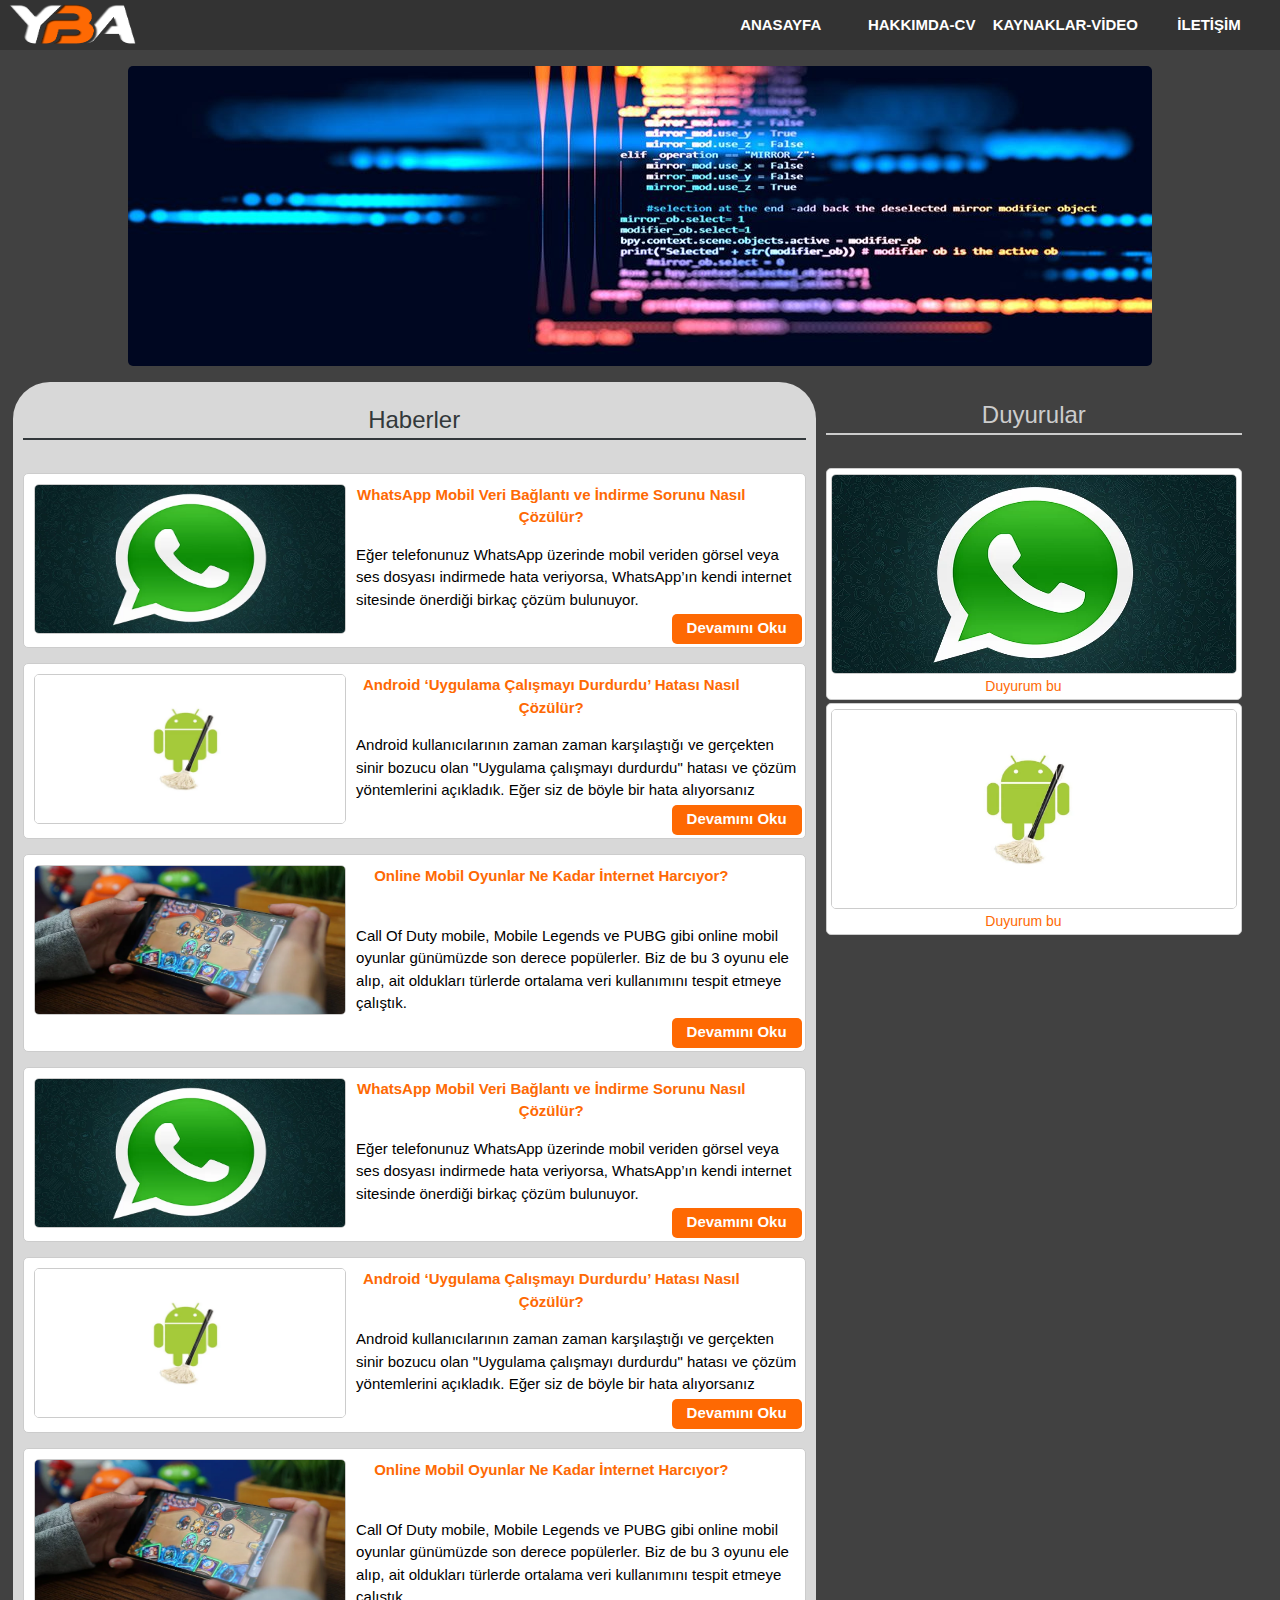
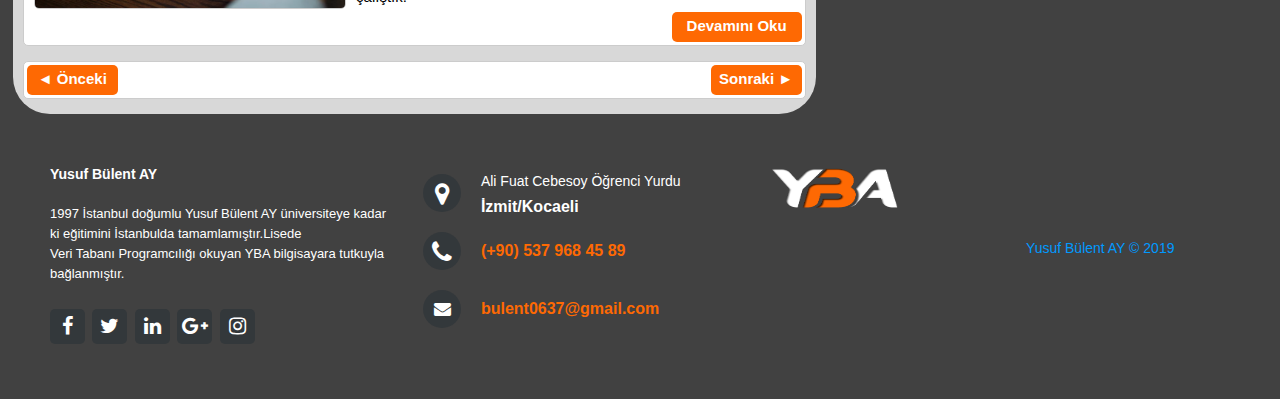
<file: public/index.html>
<!doctype html>
<html>
<head>
<meta charset="utf-8">
<meta name="viewport" content="width=device-width, initial-scale=1.0" />
<meta http-equiv="X-UA-Compatible" content="ie=edge" />
<title>Yusuf Bülent AY</title>
<link rel="stylesheet" type="text/css" href="headerfooter.css" />
<link rel="stylesheet" type="text/css" href="style.css" />
<link rel="stylesheet" href="https://www.w3schools.com/w3css/4/w3.css">
<link rel="stylesheet" href="https://cdnjs.cloudflare.com/ajax/libs/font-awesome/4.7.0/css/font-awesome.min.css">
<script src="https://code.jquery.com/jquery-3.4.1.min.js"></script>
</head>
<body>
<div id="header">
    <div id="logo" >
        <a href="index.html"><img src="LOGO.png" style="width: 150px;height: 50px;"></a>
    </div>
    <div id="menu">
        <label for="show-menu" class="show-menu">Menüyü Göster</label>
        <input type="checkbox" id="show-menu" role="button">
        <ul id="menu" >
          <li><a href="{{ route('home') }}">ANASAYFA</a></li>
        <li><a href="hakkimda.html">HAKKIMDA-CV</a></li>
        <li><a href="kaynak.html">KAYNAKLAR-VİDEO</a>
        </li>
        <li><a href="iletişim.html">İLETİŞİM</a></li>
      </ul>
     </div>
    <div class="temizle"></div>
</div>
<div class="slider">
<div class="w3-content w3-section" style="width: 80%;max-width: 1600px;height: 300px;">
  <img class="mySlides" src="a.jpg" style="width:100%;height: 100%">
  <img class="mySlides" src="b.jpg" style="width:100%;height: 100%">
  <img class="mySlides" src="c.jpg" style="width:100%;height: 100%">
</div>
<div class="temizle"></div>
<script>
var myIndex = 0;
carousel();

function carousel() {
  var i;
  var x = document.getElementsByClassName("mySlides");
  for (i = 0; i < x.length; i++) {
    x[i].style.display = "none";  
  }
  myIndex++;
  if (myIndex > x.length) {myIndex = 1}    
  x[myIndex-1].style.display = "block";  
  setTimeout(carousel, 2000); // Change image every 2 seconds
}
</script>
</div>
<div class="main">
<div class="icerik">
    <div class="icerik-sol">
        <center><h3 style="color: #33383b;border-bottom: 2px solid #33383b;">Haberler</h3>
        <br/></center>
        <div class="makale">
            <a href="haber1.html">
            <img src="1.jpg">
            </a>
            <div class="makale-baslik"><a href="haber1.html">WhatsApp Mobil Veri Bağlantı ve İndirme Sorunu Nasıl Çözülür?</a></div>
            <div class="makale-yazi">Eğer telefonunuz WhatsApp üzerinde mobil veriden görsel veya ses dosyası indirmede hata veriyorsa, WhatsApp’ın kendi internet sitesinde önerdiği birkaç çözüm bulunuyor.  </div>
            <div class="devam"><a href="haber1.html">Devamını Oku</a></div>
            <div class="temizle"></div>
        </div>
        <div class="makale">
            <a href="haber2.html">
            <img src="2.jpg">
            </a>
            <div class="makale-baslik"><a href="haber2.html">Android ‘Uygulama Çalışmayı Durdurdu’ Hatası Nasıl Çözülür?</a></div>
            <div class="makale-yazi">Android kullanıcılarının zaman zaman karşılaştığı ve gerçekten sinir bozucu olan "Uygulama çalışmayı durdurdu" hatası ve çözüm yöntemlerini açıkladık. Eğer siz de böyle bir hata alıyorsanız</div>
            <div class="devam"><a href="haber2.html">Devamını Oku</a></div>
            <div class="temizle"></div>
        </div>
        <div class="makale">
            <a href="haber3.html">
            <img src="3.jpg">
            </a>
            <div class="makale-baslik"><a href="haber3.html">Online Mobil Oyunlar Ne Kadar İnternet Harcıyor?</a></div>
            <div class="makale-yazi">Call Of Duty mobile, Mobile Legends ve PUBG gibi online mobil oyunlar günümüzde son derece popülerler. Biz de bu 3 oyunu ele alıp, ait oldukları türlerde ortalama veri kullanımını tespit etmeye çalıştık.</div>
            <div class="devam"><a href="haber3.html">Devamını Oku</a></div>
            <div class="temizle"></div>
        </div>
        <div class="makale">
            <a href="haber1.html">
            <img src="1.jpg">
            </a>
            <div class="makale-baslik"><a href="haber1.html">WhatsApp Mobil Veri Bağlantı ve İndirme Sorunu Nasıl Çözülür?</a></div>
            <div class="makale-yazi">Eğer telefonunuz WhatsApp üzerinde mobil veriden görsel veya ses dosyası indirmede hata veriyorsa, WhatsApp’ın kendi internet sitesinde önerdiği birkaç çözüm bulunuyor.  </div>
            <div class="devam"><a href="haber1.html">Devamını Oku</a></div>
            <div class="temizle"></div>
        </div>
        <div class="makale">
            <a href="haber2.html">
            <img src="2.jpg">
            </a>
            <div class="makale-baslik"><a href="haber2.html">Android ‘Uygulama Çalışmayı Durdurdu’ Hatası Nasıl Çözülür?</a></div>
            <div class="makale-yazi">Android kullanıcılarının zaman zaman karşılaştığı ve gerçekten sinir bozucu olan "Uygulama çalışmayı durdurdu" hatası ve çözüm yöntemlerini açıkladık. Eğer siz de böyle bir hata alıyorsanız</div>
            <div class="devam"><a href="haber2.html">Devamını Oku</a></div>
            <div class="temizle"></div>
        </div>
        <div class="makale">
            <a href="haber3.html">
            <img src="3.jpg">
            </a>
            <div class="makale-baslik"><a href="haber3.html">Online Mobil Oyunlar Ne Kadar İnternet Harcıyor?</a></div>
            <div class="makale-yazi">Call Of Duty mobile, Mobile Legends ve PUBG gibi online mobil oyunlar günümüzde son derece popülerler. Biz de bu 3 oyunu ele alıp, ait oldukları türlerde ortalama veri kullanımını tespit etmeye çalıştık.</div>
            <div class="devam"><a href="haber3.html">Devamını Oku</a></div>
            <div class="temizle"></div>
        </div>
        
        <div class="temizle"></div>
        <div class="makale" style="margin-bottom: 5px">
        <div class="onceki">◄ Önceki</div>
        <div class="sonraki">Sonraki ►</div>
        <div class="temizle"></div>
        </div>
    </div>
    <div class="icerik-sag">
        <center><h3 style="color: #CCCCCC;border-bottom: 2px solid #CCCCCC;">Duyurular</h3>
        <br/></center>
        <div class="duyuru">
            <center>  <img src="1.jpg"/></center>            <div class="duyuru-baslik" >Duyurum bu</div>
        </div>
        <div class="duyuru">
            <center>  <img src="2.jpg"/></center>            <div class="duyuru-baslik" >Duyurum bu</div>
        </div>
    </div>
</div>
</div>
    <div class="temizle"></div>
<center>
<footer class="footer">
  <div class="footer-left col-md-4 col-sm-6">
    <p class="about">
      <span> Yusuf Bülent AY</span> 1997 İstanbul doğumlu Yusuf Bülent AY üniversiteye kadar ki eğitimini İstanbulda tamamlamıştır.Lisede </p>
    <p class="about">Veri Tabanı Programcılığı okuyan YBA bilgisayara tutkuyla bağlanmıştır.</p>
    <div class="icons">
      <a href="https://www.facebook.com/bulent437" target="new" ><i class="fa fa-facebook"></i></a>
      <a href="#"><i class="fa fa-twitter"></i></a>
      <a href="#"><i class="fa fa-linkedin"></i></a>
      <a href="#"><i class="fa fa-google-plus"></i></a>
      <a href="https://www.instagram.com/ybulentay/?hl=tr"><i class="fa fa-instagram"></i></a>
    </div>
  </div>
  <div class="footer-center col-md-4 col-sm-6">
    <div>
      <i class="fa fa-map-marker"></i>
      <p><span>Ali Fuat Cebesoy Öğrenci Yurdu</span> İzmit/Kocaeli</p>
    </div>
    <div>
      <i class="fa fa-phone"></i>
      <p><a href="tel://+905379684589">(+90) 537 968 45 89</a> </p>
    </div>
    <div>
      <i class="fa fa-envelope"></i>
        <p><a href="mailto://bulent0637@gmail.com">bulent0637@gmail.com</a></p>
    </div>
  </div>
  <div class="footer-right col-md-4 col-sm-6">
      <div id="top" class="basa-don" >
          <a >▲</a>
      </div>
    <h2><img class="logom" src="LOGO.png" ></h2>
      <div class="temizle"></div>
      <br/>
        <p class="name" style="float: right ; margin-right: 100px;"> Yusuf Bülent AY &copy; 2019</p>
    
  </div>
    <div class="temizle"></div>
</footer>
</center>
<script type="text/javascript">
    $(function() {
        $("#top").click(function() {
            $("html,body").stop().animate({ scrollTop: "0" }, 1000);
        });
    });
    $(window).scroll(function() {
        var uzunluk = $(document).scrollTop();
        if (uzunluk > 300) $("#top").fadeIn(500);
        else { $("#top").fadeOut(500); }
    });
</script>
    
</body>
</html>
</file>
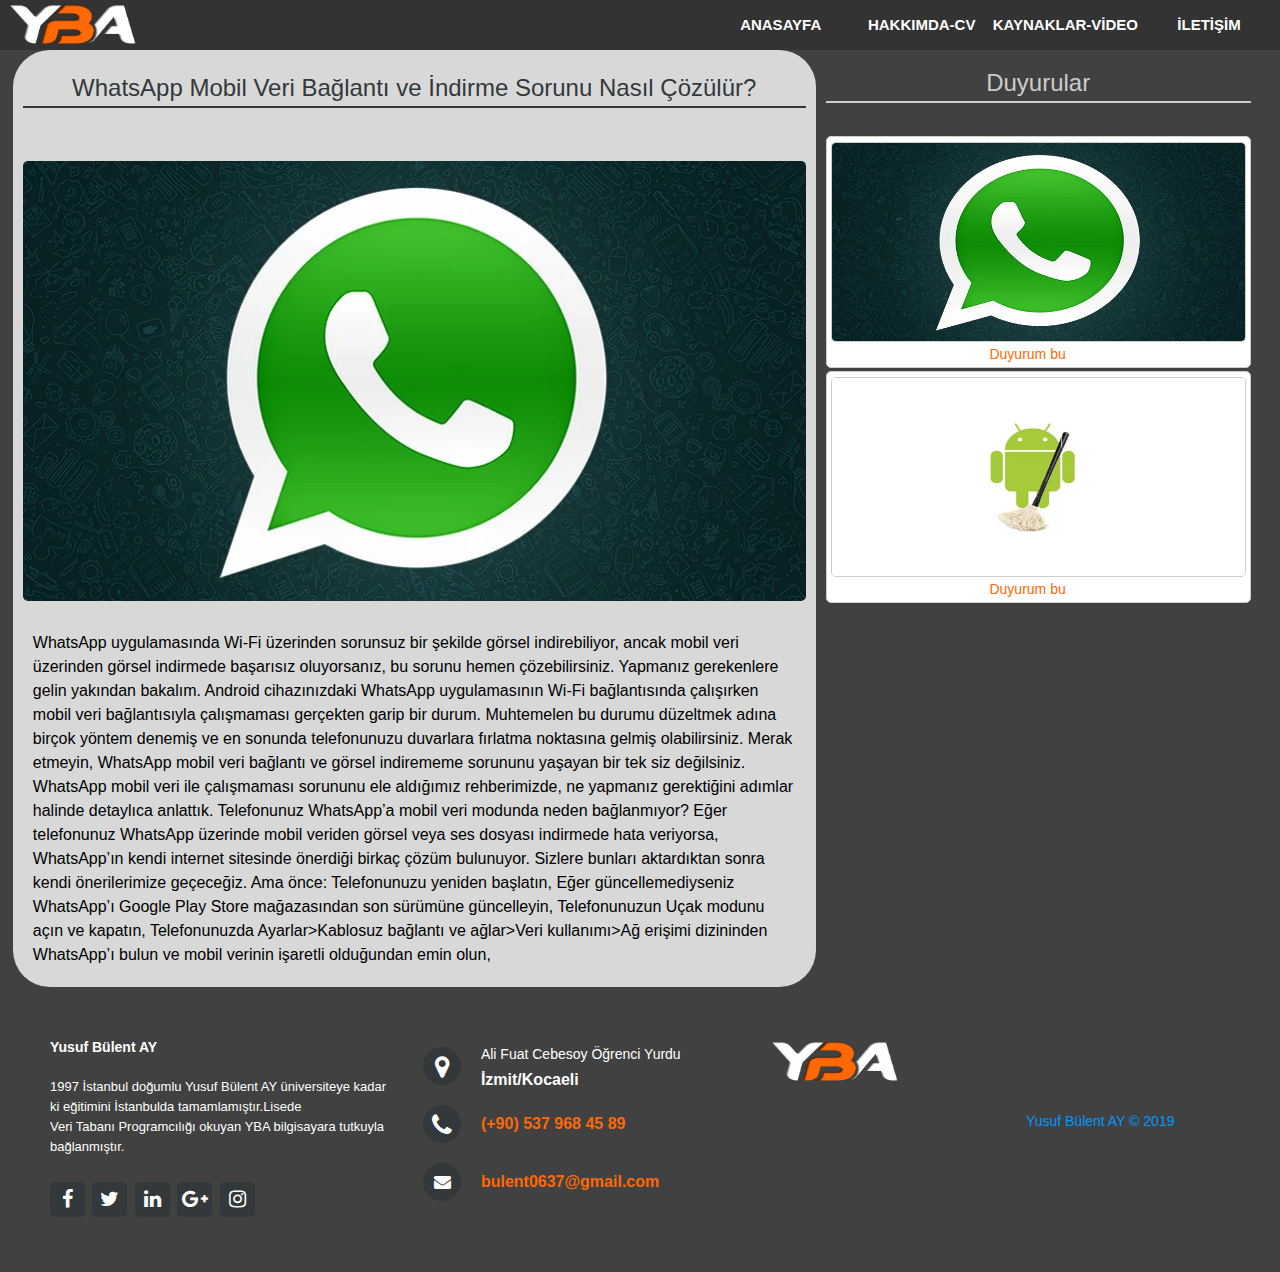
<file: public/haber1.html>
<!doctype html>
<html>
<head>
<meta charset="utf-8">
<meta name="viewport" content="width=device-width, initial-scale=1.0" />
<meta http-equiv="X-UA-Compatible" content="ie=edge" />
<title>Yusuf Bülent AY</title>
<link rel="stylesheet" type="text/css" href="headerfooter.css" />
<link rel="stylesheet" type="text/css" href="style.css" />
<link rel="stylesheet" href="https://www.w3schools.com/w3css/4/w3.css">
<link rel="stylesheet" href="https://cdnjs.cloudflare.com/ajax/libs/font-awesome/4.7.0/css/font-awesome.min.css">
<script src="https://code.jquery.com/jquery-3.4.1.min.js"></script>
</head>
<body>
<div id="header">
    <div id="logo" >
        <a href="index.html"><img src="LOGO.png" style="width: 150px;height: 50px;"></a>
    </div>
    <div id="menu">
        <label for="show-menu" class="show-menu">Menüyü Göster</label>
        <input type="checkbox" id="show-menu" role="button">
        <ul id="menu" >
        <li><a href="{{ route('home') }}">ANASAYFA</a></li>
        <li><a href="hakkimda.html" target="new">HAKKIMDA-CV</a></li>
        <li><a href="kaynak.html">KAYNAKLAR-VİDEO</a>
        </li>
        <li><a href="iletişim.html">İLETİŞİM</a></li>
      </ul>
     </div>
    <div class="temizle"></div>
</div>

<div class="main">
<div class="icerik">
    <div class="icerik-sol">
        <center><h3 style="color: #33383b;border-bottom: 2px solid #33383b;">WhatsApp Mobil Veri Bağlantı ve İndirme Sorunu Nasıl Çözülür?</h3>
        <br/></center>
        <img src="1.jpg" class="makale-detay-kapak"/>
        <div class="temizle"></div>
        <div class="makale-detay-yazi">
        WhatsApp uygulamasında Wi-Fi üzerinden sorunsuz bir şekilde görsel indirebiliyor, ancak mobil veri üzerinden görsel indirmede başarısız oluyorsanız, bu sorunu hemen çözebilirsiniz. Yapmanız gerekenlere gelin yakından bakalım.
Android cihazınızdaki WhatsApp uygulamasının Wi-Fi bağlantısında çalışırken mobil veri bağlantısıyla çalışmaması gerçekten garip bir durum. Muhtemelen bu durumu düzeltmek adına birçok yöntem denemiş ve en sonunda telefonunuzu duvarlara fırlatma noktasına gelmiş olabilirsiniz. Merak etmeyin, WhatsApp mobil veri bağlantı ve görsel indirememe sorununu yaşayan bir tek siz değilsiniz.

WhatsApp mobil veri ile çalışmaması sorununu ele aldığımız rehberimizde, ne yapmanız gerektiğini adımlar halinde detaylıca anlattık.

Telefonunuz WhatsApp’a mobil veri modunda neden bağlanmıyor?
            Eğer telefonunuz WhatsApp üzerinde mobil veriden görsel veya ses dosyası indirmede hata veriyorsa, WhatsApp’ın kendi internet sitesinde önerdiği birkaç çözüm bulunuyor. Sizlere bunları aktardıktan sonra kendi önerilerimize geçeceğiz. Ama önce:

Telefonunuzu yeniden başlatın,
Eğer güncellemediyseniz WhatsApp’ı Google Play Store mağazasından son sürümüne güncelleyin,
Telefonunuzun Uçak modunu açın ve kapatın,
Telefonunuzda Ayarlar>Kablosuz bağlantı ve ağlar>Veri kullanımı>Ağ erişimi dizininden WhatsApp’ı bulun ve mobil verinin işaretli olduğundan emin olun,
        </div>
    </div>
        
    </div>
    <div class="icerik-sag">
        <center><h3 style="color: #CCCCCC;border-bottom: 2px solid #CCCCCC;">Duyurular</h3>
        <br/></center>
        <div class="duyuru">
            <center>  <img src="1.jpg"/></center>            <div class="duyuru-baslik" >Duyurum bu</div>
        </div>
        <div class="duyuru">
            <center>  <img src="2.jpg"/></center>            <div class="duyuru-baslik" >Duyurum bu</div>
        </div>
    </div>
</div>
</div>
    <div class="temizle"></div>
<center>
<footer class="footer">
  <div class="footer-left col-md-4 col-sm-6">
    <p class="about">
      <span> Yusuf Bülent AY</span> 1997 İstanbul doğumlu Yusuf Bülent AY üniversiteye kadar ki eğitimini İstanbulda tamamlamıştır.Lisede </p>
    <p class="about">Veri Tabanı Programcılığı okuyan YBA bilgisayara tutkuyla bağlanmıştır.</p>
    <div class="icons">
      <a href="https://www.facebook.com/bulent437" target="new" ><i class="fa fa-facebook"></i></a>
      <a href="#"><i class="fa fa-twitter"></i></a>
      <a href="#"><i class="fa fa-linkedin"></i></a>
      <a href="#"><i class="fa fa-google-plus"></i></a>
      <a href="https://www.instagram.com/ybulentay/?hl=tr"><i class="fa fa-instagram"></i></a>
    </div>
  </div>
  <div class="footer-center col-md-4 col-sm-6">
    <div>
      <i class="fa fa-map-marker"></i>
      <p><span>Ali Fuat Cebesoy Öğrenci Yurdu</span> İzmit/Kocaeli</p>
    </div>
    <div>
      <i class="fa fa-phone"></i>
      <p><a href="tel://+905379684589">(+90) 537 968 45 89</a> </p>
    </div>
    <div>
      <i class="fa fa-envelope"></i>
        <p><a href="mailto://bulent0637@gmail.com">bulent0637@gmail.com</a></p>
    </div>
  </div>
  <div class="footer-right col-md-4 col-sm-6">
      <div id="top" class="basa-don" >
          <a >▲</a>
      </div>
    <h2><img class="logom" src="LOGO.png" ></h2>
      <div class="temizle"></div>
      <br/>
        <p class="name" style="float: right ; margin-right: 100px;"> Yusuf Bülent AY &copy; 2019</p>
    
  </div>
    <div class="temizle"></div>
</footer>
</center>
<script type="text/javascript">
    $(function() {
        $("#top").click(function() {
            $("html,body").stop().animate({ scrollTop: "0" }, 1000);
        });
    });
    $(window).scroll(function() {
        var uzunluk = $(document).scrollTop();
        if (uzunluk > 300) $("#top").fadeIn(500);
        else { $("#top").fadeOut(500); }
    });
</script>
    
</body>
</html>
</file>
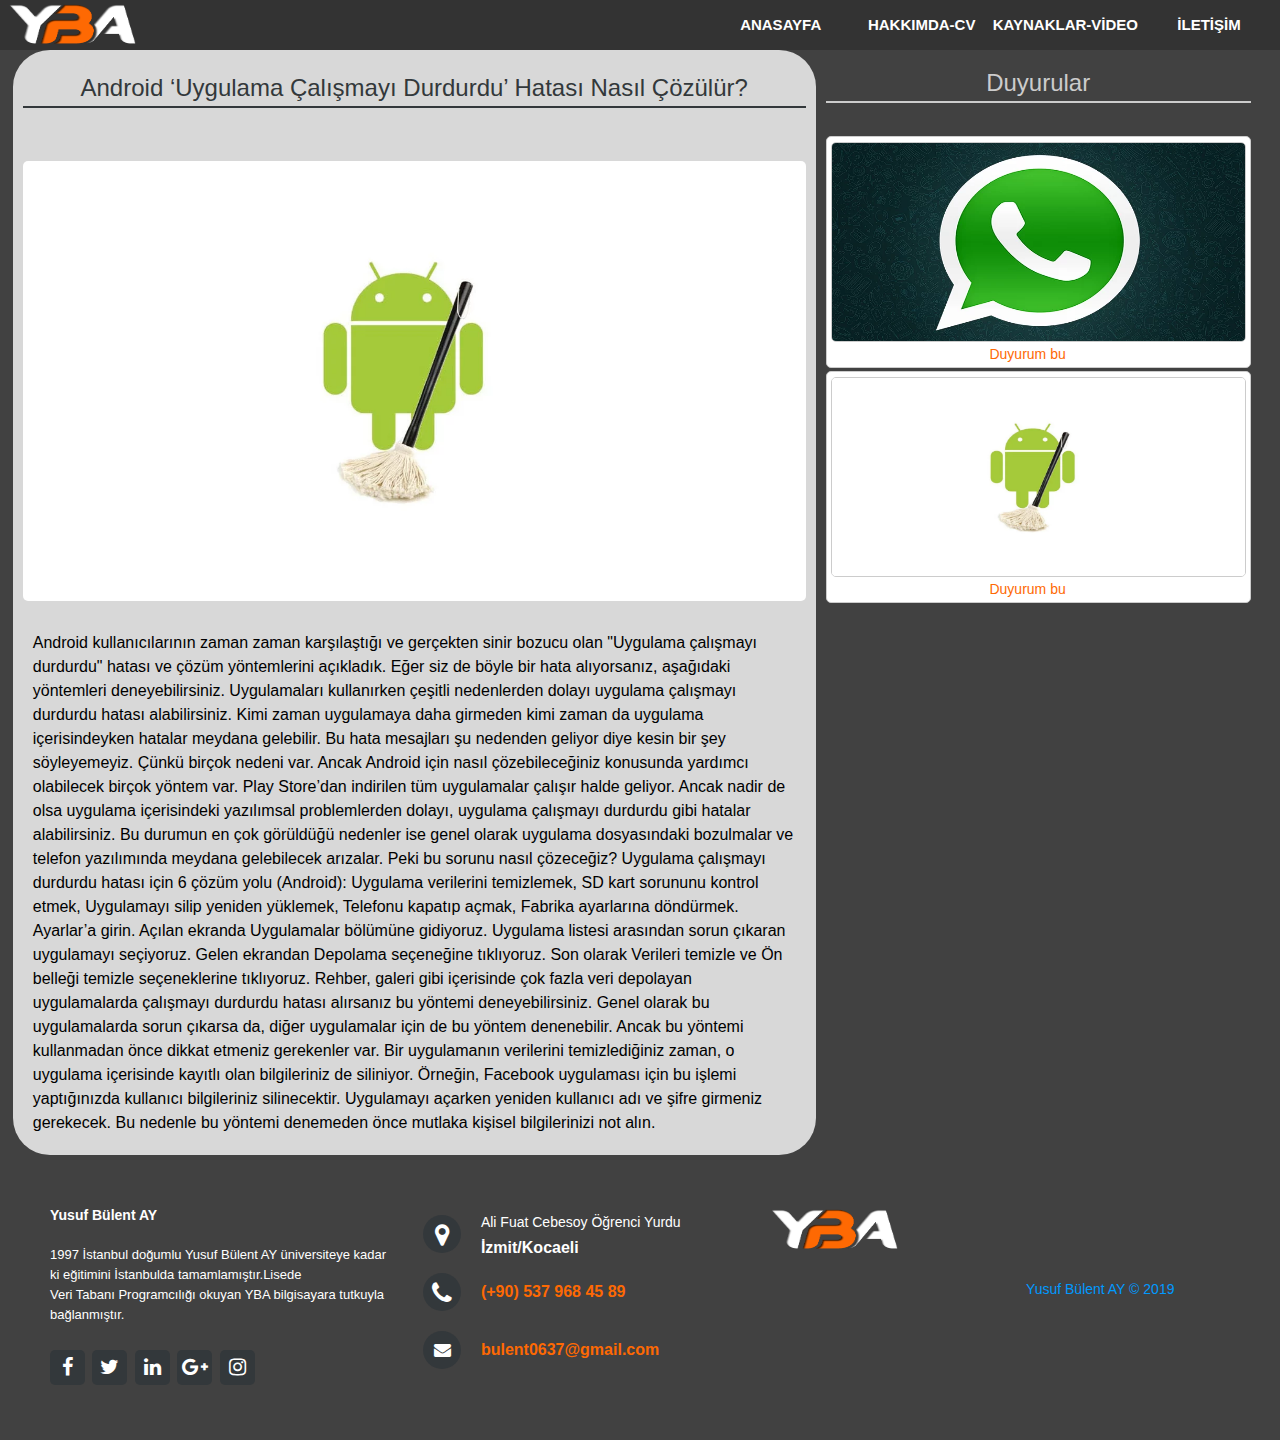
<file: public/haber2.html>
<!doctype html>
<html>
<head>
<meta charset="utf-8">
<meta name="viewport" content="width=device-width, initial-scale=1.0" />
<meta http-equiv="X-UA-Compatible" content="ie=edge" />
<title>Yusuf Bülent AY</title>
<link rel="stylesheet" type="text/css" href="headerfooter.css" />
<link rel="stylesheet" type="text/css" href="style.css" />
<link rel="stylesheet" href="https://www.w3schools.com/w3css/4/w3.css">
<link rel="stylesheet" href="https://cdnjs.cloudflare.com/ajax/libs/font-awesome/4.7.0/css/font-awesome.min.css">
<script src="https://code.jquery.com/jquery-3.4.1.min.js"></script>
</head>
<body>
<div id="header">
    <div id="logo" >
        <a href="index.html"><img src="LOGO.png" style="width: 150px;height: 50px;"></a>
    </div>
    <div id="menu">
        <label for="show-menu" class="show-menu">Menüyü Göster</label>
        <input type="checkbox" id="show-menu" role="button">
        <ul id="menu" >
          <li><a href="{{ route('home') }}">ANASAYFA</a></li>
         <li><a href="hakkimda.html">HAKKIMDA-CV</a></li>
        <li><a href="kaynak.html">KAYNAKLAR-VİDEO</a>
        </li>
        <li><a href="iletişim.html">İLETİŞİM</a></li>
      </ul>
     </div>
    <div class="temizle"></div>
</div>

<div class="main">
<div class="icerik">
    <div class="icerik-sol">
        <center><h3 style="color: #33383b;border-bottom: 2px solid #33383b;">Android ‘Uygulama Çalışmayı Durdurdu’ Hatası Nasıl Çözülür?</h3>
        <br/></center>
        <img src="2.jpg" class="makale-detay-kapak"/>
        <div class="temizle"></div>
        <div class="makale-detay-yazi">
        Android kullanıcılarının zaman zaman karşılaştığı ve gerçekten sinir bozucu olan "Uygulama çalışmayı durdurdu" hatası ve çözüm yöntemlerini açıkladık. Eğer siz de böyle bir hata alıyorsanız, aşağıdaki yöntemleri deneyebilirsiniz.
Uygulamaları kullanırken çeşitli nedenlerden dolayı uygulama çalışmayı durdurdu hatası alabilirsiniz. Kimi zaman uygulamaya daha girmeden kimi zaman da uygulama içerisindeyken hatalar meydana gelebilir. Bu hata mesajları şu nedenden geliyor diye kesin bir şey söyleyemeyiz. Çünkü birçok nedeni var. Ancak Android için nasıl çözebileceğiniz konusunda yardımcı olabilecek birçok yöntem var.

Play Store’dan indirilen tüm uygulamalar çalışır halde geliyor. Ancak nadir de olsa uygulama içerisindeki yazılımsal problemlerden dolayı, uygulama çalışmayı durdurdu gibi hatalar alabilirsiniz. Bu durumun en çok görüldüğü nedenler ise genel olarak uygulama dosyasındaki bozulmalar ve telefon yazılımında meydana gelebilecek arızalar. Peki bu sorunu nasıl çözeceğiz?

Uygulama çalışmayı durdurdu hatası için 6 çözüm yolu (Android):
Uygulama verilerini temizlemek,
SD kart sorununu kontrol etmek,
Uygulamayı silip yeniden yüklemek,
Telefonu kapatıp açmak,
Fabrika ayarlarına döndürmek.
            Ayarlar’a girin.
Açılan ekranda Uygulamalar bölümüne gidiyoruz.
Uygulama listesi arasından sorun çıkaran uygulamayı seçiyoruz.
Gelen ekrandan Depolama seçeneğine tıklıyoruz.
Son olarak Verileri temizle ve Ön belleği temizle seçeneklerine tıklıyoruz.
Rehber, galeri gibi içerisinde çok fazla veri depolayan uygulamalarda çalışmayı durdurdu hatası alırsanız bu yöntemi deneyebilirsiniz. Genel olarak bu uygulamalarda sorun çıkarsa da, diğer uygulamalar için de bu yöntem denenebilir. Ancak bu yöntemi kullanmadan önce dikkat etmeniz gerekenler var.

Bir uygulamanın verilerini temizlediğiniz zaman, o uygulama içerisinde kayıtlı olan bilgileriniz de siliniyor. Örneğin, Facebook uygulaması için bu işlemi yaptığınızda kullanıcı bilgileriniz silinecektir. Uygulamayı açarken yeniden kullanıcı adı ve şifre girmeniz gerekecek. Bu nedenle bu yöntemi denemeden önce mutlaka kişisel bilgilerinizi not alın.
        </div>
    </div>
        
    </div>
    <div class="icerik-sag">
        <center><h3 style="color: #CCCCCC;border-bottom: 2px solid #CCCCCC;">Duyurular</h3>
        <br/></center>
        <div class="duyuru">
            <center>  <img src="1.jpg"/></center>            <div class="duyuru-baslik" >Duyurum bu</div>
        </div>
        <div class="duyuru">
            <center>  <img src="2.jpg"/></center>            <div class="duyuru-baslik" >Duyurum bu</div>
        </div>
    </div>
</div>
</div>
    <div class="temizle"></div>
<center>
<footer class="footer">
  <div class="footer-left col-md-4 col-sm-6">
    <p class="about">
      <span> Yusuf Bülent AY</span> 1997 İstanbul doğumlu Yusuf Bülent AY üniversiteye kadar ki eğitimini İstanbulda tamamlamıştır.Lisede </p>
    <p class="about">Veri Tabanı Programcılığı okuyan YBA bilgisayara tutkuyla bağlanmıştır.</p>
    <div class="icons">
      <a href="https://www.facebook.com/bulent437" target="new" ><i class="fa fa-facebook"></i></a>
      <a href="#"><i class="fa fa-twitter"></i></a>
      <a href="#"><i class="fa fa-linkedin"></i></a>
      <a href="#"><i class="fa fa-google-plus"></i></a>
      <a href="https://www.instagram.com/ybulentay/?hl=tr"><i class="fa fa-instagram"></i></a>
    </div>
  </div>
  <div class="footer-center col-md-4 col-sm-6">
    <div>
      <i class="fa fa-map-marker"></i>
      <p><span>Ali Fuat Cebesoy Öğrenci Yurdu</span> İzmit/Kocaeli</p>
    </div>
    <div>
      <i class="fa fa-phone"></i>
      <p><a href="tel://+905379684589">(+90) 537 968 45 89</a> </p>
    </div>
    <div>
      <i class="fa fa-envelope"></i>
        <p><a href="mailto://bulent0637@gmail.com">bulent0637@gmail.com</a></p>
    </div>
  </div>
  <div class="footer-right col-md-4 col-sm-6">
      <div id="top" class="basa-don" >
          <a >▲</a>
      </div>
    <h2><img class="logom" src="LOGO.png" ></h2>
      <div class="temizle"></div>
      <br/>
        <p class="name" style="float: right ; margin-right: 100px;"> Yusuf Bülent AY &copy; 2019</p>
    
  </div>
    <div class="temizle"></div>
</footer>
</center>
<script type="text/javascript">
    $(function() {
        $("#top").click(function() {
            $("html,body").stop().animate({ scrollTop: "0" }, 1000);
        });
    });
    $(window).scroll(function() {
        var uzunluk = $(document).scrollTop();
        if (uzunluk > 300) $("#top").fadeIn(500);
        else { $("#top").fadeOut(500); }
    });
</script>
    
</body>
</html>
</file>
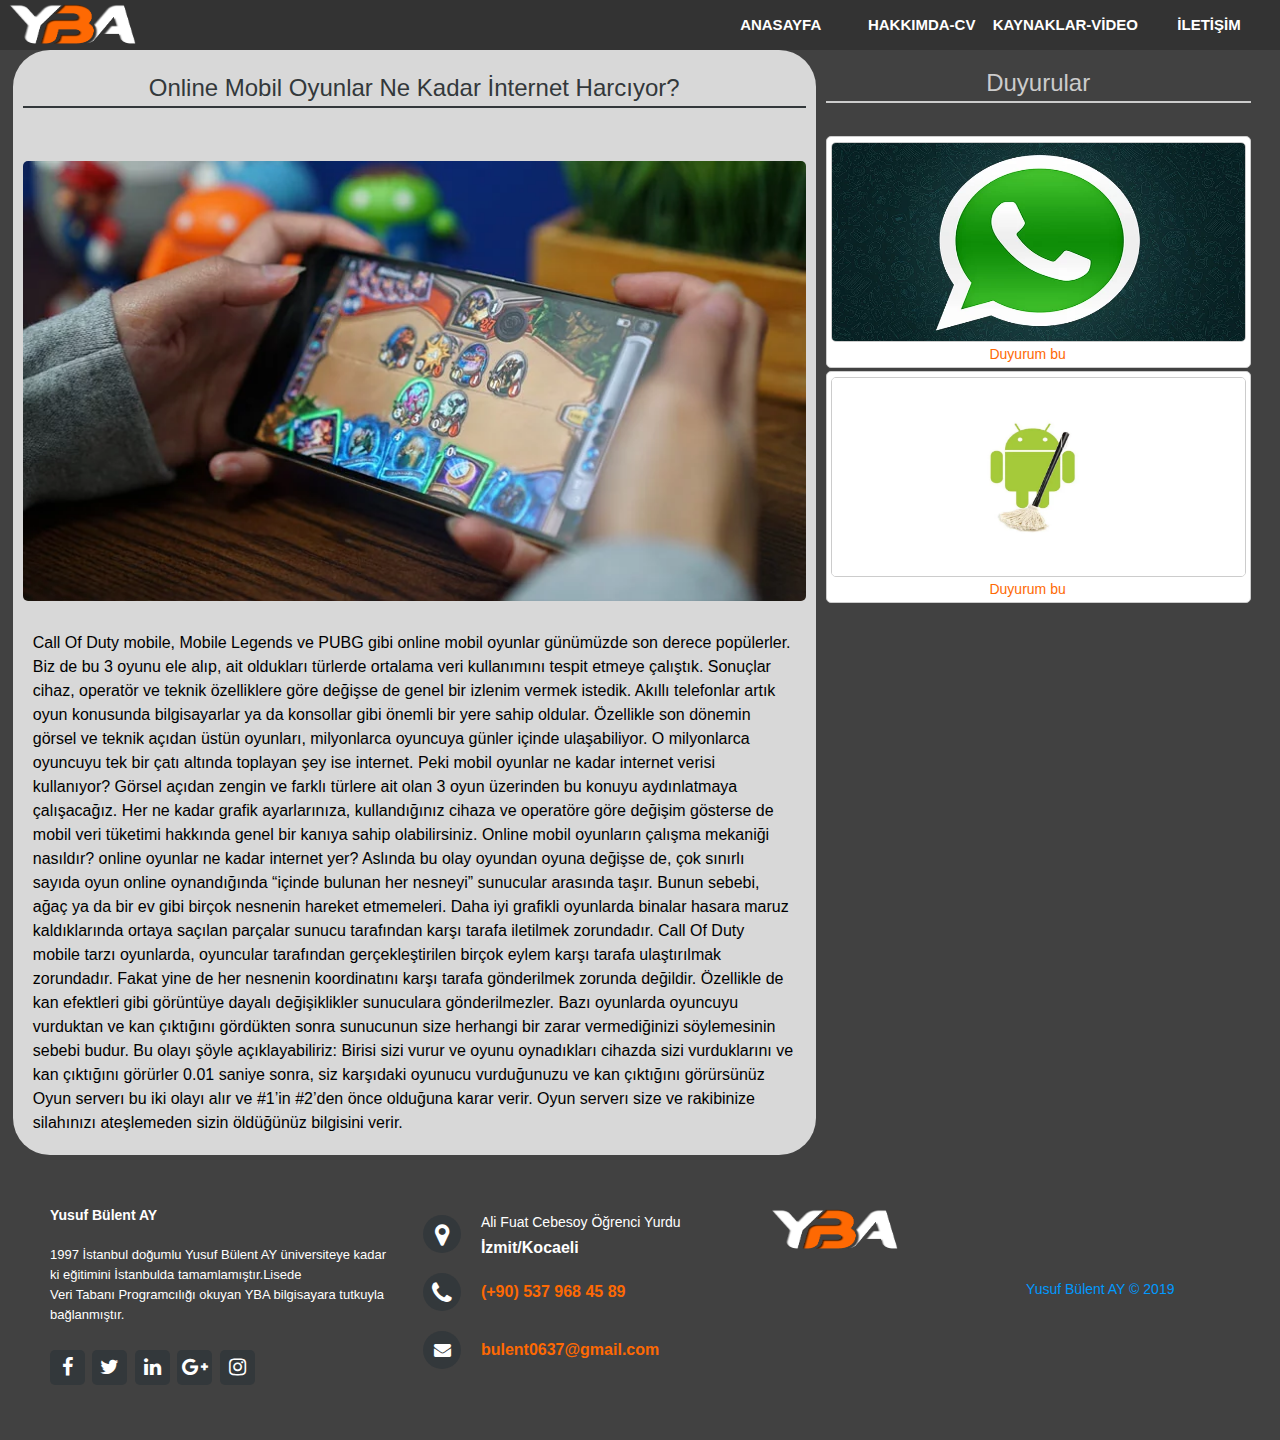
<file: public/haber3.html>
<!doctype html>
<html>
<head>
<meta charset="utf-8">
<meta name="viewport" content="width=device-width, initial-scale=1.0" />
<meta http-equiv="X-UA-Compatible" content="ie=edge" />
<title>Yusuf Bülent AY</title>
<link rel="stylesheet" type="text/css" href="headerfooter.css" />
<link rel="stylesheet" type="text/css" href="style.css" />
<link rel="stylesheet" href="https://www.w3schools.com/w3css/4/w3.css">
<link rel="stylesheet"href="https://cdnjs.cloudflare.com/ajax/libs/font-awesome/4.7.0/css/font-awesome.min.css">
<script src="https://code.jquery.com/jquery-3.4.1.min.js"></script>
</head>
<body>
<div id="header">
    <div id="logo" >
        <a href="index.html"><img src="LOGO.png" style="width: 150px;height: 50px;"></a>
    </div>
    <div id="menu">
        <label for="show-menu" class="show-menu">Menüyü Göster</label>
        <input type="checkbox" id="show-menu" role="button">
        <ul id="menu" >
          <li><a href="{{ route('home') }}">ANASAYFA</a></li>
        <li><a href="hakkimda.html">HAKKIMDA-CV</a></li>
        <li><a href="kaynak.html">KAYNAKLAR-VİDEO</a>
        </li>
        <li><a href="iletişim.html">İLETİŞİM</a></li>
      </ul>
     </div>
    <div class="temizle"></div>
</div>

<div class="main">
<div class="icerik">
    <div class="icerik-sol">
        <center><h3 style="color: #33383b;border-bottom: 2px solid #33383b;">Online Mobil Oyunlar Ne Kadar İnternet Harcıyor?</h3>
        <br/></center>
        <img src="3.jpg" class="makale-detay-kapak"/>
        <div class="temizle"></div>
        <div class="makale-detay-yazi">
        Call Of Duty mobile, Mobile Legends ve PUBG gibi online mobil oyunlar günümüzde son derece popülerler. Biz de bu 3 oyunu ele alıp, ait oldukları türlerde ortalama veri kullanımını tespit etmeye çalıştık. Sonuçlar cihaz, operatör ve teknik özelliklere göre değişse de genel bir izlenim vermek istedik.
Akıllı telefonlar artık oyun konusunda bilgisayarlar ya da konsollar gibi önemli bir yere sahip oldular. Özellikle son dönemin görsel ve teknik açıdan üstün oyunları, milyonlarca oyuncuya günler içinde ulaşabiliyor. O milyonlarca oyuncuyu tek bir çatı altında toplayan şey ise internet. 

Peki mobil oyunlar ne kadar internet verisi kullanıyor? Görsel açıdan zengin ve farklı türlere ait olan 3 oyun üzerinden bu konuyu aydınlatmaya çalışacağız. Her ne kadar grafik ayarlarınıza, kullandığınız cihaza ve operatöre göre değişim gösterse de mobil veri tüketimi hakkında genel bir kanıya sahip olabilirsiniz. 

Online mobil oyunların çalışma mekaniği nasıldır?
online oyunlar ne kadar internet yer?

Aslında bu olay oyundan oyuna değişse de, çok sınırlı sayıda oyun online oynandığında “içinde bulunan her nesneyi” sunucular arasında taşır. Bunun sebebi, ağaç ya da bir ev gibi birçok nesnenin hareket etmemeleri. Daha iyi grafikli oyunlarda binalar hasara maruz kaldıklarında ortaya saçılan parçalar sunucu tarafından karşı tarafa iletilmek zorundadır.

Call Of Duty mobile tarzı oyunlarda, oyuncular tarafından gerçekleştirilen birçok eylem karşı tarafa ulaştırılmak zorundadır. Fakat yine de her nesnenin koordinatını karşı tarafa gönderilmek zorunda değildir. Özellikle de kan efektleri gibi görüntüye dayalı değişiklikler sunuculara gönderilmezler. Bazı oyunlarda oyuncuyu vurduktan ve kan çıktığını gördükten sonra sunucunun size herhangi bir zarar vermediğinizi söylemesinin sebebi budur. Bu olayı şöyle açıklayabiliriz:

Birisi sizi vurur ve oyunu oynadıkları cihazda sizi vurduklarını ve kan çıktığını görürler
0.01 saniye sonra, siz karşıdaki oyunucu vurduğunuzu ve kan çıktığını görürsünüz
Oyun serverı bu iki olayı alır ve #1’in #2’den önce olduğuna karar verir.
Oyun serverı size ve rakibinize silahınızı ateşlemeden sizin öldüğünüz bilgisini verir. 
        </div>
    </div>
        
    </div>
    <div class="icerik-sag">
        <center><h3 style="color: #CCCCCC;border-bottom: 2px solid #CCCCCC;">Duyurular</h3>
        <br/></center>
        <div class="duyuru">
            <center>  <img src="1.jpg"/></center>            <div class="duyuru-baslik" >Duyurum bu</div>
        </div>
        <div class="duyuru">
            <center>  <img src="2.jpg"/></center>            <div class="duyuru-baslik" >Duyurum bu</div>
        </div>
    </div>
</div>
</div>
    <div class="temizle"></div>
<center>
<footer class="footer">
  <div class="footer-left col-md-4 col-sm-6">
    <p class="about">
      <span> Yusuf Bülent AY</span> 1997 İstanbul doğumlu Yusuf Bülent AY üniversiteye kadar ki eğitimini İstanbulda tamamlamıştır.Lisede </p>
    <p class="about">Veri Tabanı Programcılığı okuyan YBA bilgisayara tutkuyla bağlanmıştır.</p>
    <div class="icons">
      <a href="https://www.facebook.com/bulent437" target="new" ><i class="fa fa-facebook"></i></a>
      <a href="#"><i class="fa fa-twitter"></i></a>
      <a href="#"><i class="fa fa-linkedin"></i></a>
      <a href="#"><i class="fa fa-google-plus"></i></a>
      <a href="https://www.instagram.com/ybulentay/?hl=tr"><i class="fa fa-instagram"></i></a>
    </div>
  </div>
  <div class="footer-center col-md-4 col-sm-6">
    <div>
      <i class="fa fa-map-marker"></i>
      <p><span>Ali Fuat Cebesoy Öğrenci Yurdu</span> İzmit/Kocaeli</p>
    </div>
    <div>
      <i class="fa fa-phone"></i>
      <p><a href="tel://+905379684589">(+90) 537 968 45 89</a> </p>
    </div>
    <div>
      <i class="fa fa-envelope"></i>
        <p><a href="mailto://bulent0637@gmail.com">bulent0637@gmail.com</a></p>
    </div>
  </div>
  <div class="footer-right col-md-4 col-sm-6">
      <div id="top" class="basa-don" >
          <a >▲</a>
      </div>
    <h2><img class="logom" src="LOGO.png" ></h2>
      <div class="temizle"></div>
      <br/>
        <p class="name" style="float: right ; margin-right: 100px;"> Yusuf Bülent AY &copy; 2019</p>
    
  </div>
    <div class="temizle"></div>
</footer>
</center>
<script type="text/javascript">
    $(function() {
        $("#top").click(function() {
            $("html,body").stop().animate({ scrollTop: "0" }, 1000);
        });
    });
    $(window).scroll(function() {
        var uzunluk = $(document).scrollTop();
        if (uzunluk > 300) $("#top").fadeIn(500);
        else { $("#top").fadeOut(500); }
    });
</script>
    
</body>
</html>
</file>
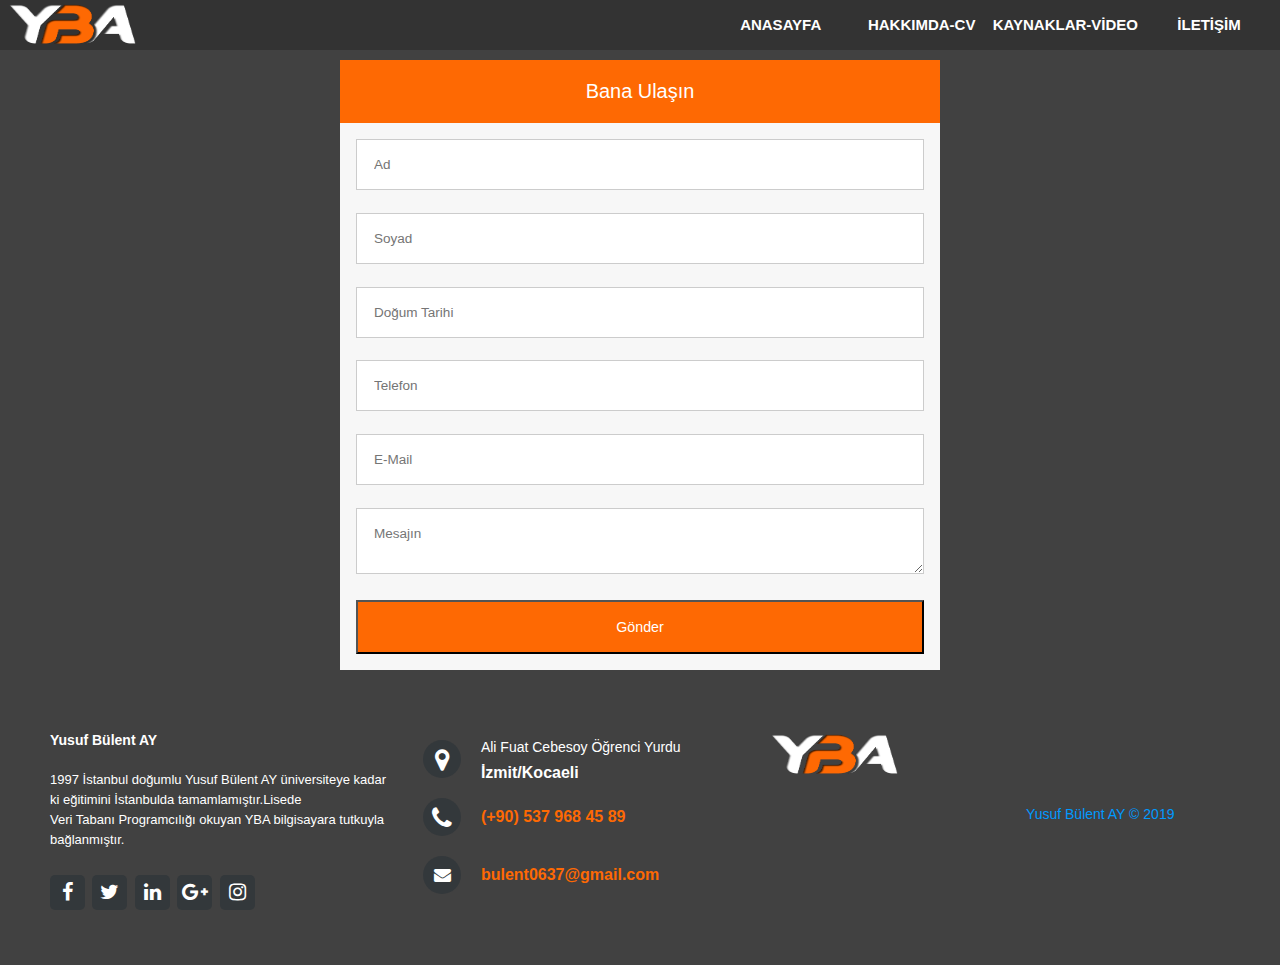
<file: public/iletişim.html>
<!doctype html>
<html>
<head>
<meta charset="utf-8">
<meta name="viewport" content="width=device-width, initial-scale=1.0" />
<meta http-equiv="X-UA-Compatible" content="ie=edge" />
<title>Hakkımda-Cv</title>
<link rel="stylesheet" type="text/css" href="headerfooter.css" />
<link rel="stylesheet" type="text/css" href="style.css" />
<link rel="stylesheet" href="https://www.w3schools.com/w3css/4/w3.css">
<link rel="stylesheet" href="https://cdnjs.cloudflare.com/ajax/libs/font-awesome/4.7.0/css/font-awesome.min.css">
<script src="https://code.jquery.com/jquery-3.4.1.min.js"></script>
    <style type="text/css">

.form-style-6 h1{
	background: #FE6903;
	padding: 20px 0;
	font-size: 140%;
	font-weight: 300;
	text-align: center;
	color: #fff;
	margin: -16px -16px 16px -16px;
}
.form-style-6{
	font: 95% Arial, Helvetica, sans-serif;
	max-width: 600px;
	margin: 10px auto;
	padding: 16px;
	background: #F7F7F7;
}
.form-style-6 input[type="text"]:focus,
.form-style-6 input[type="date"]:focus,
.form-style-6 input[type="datetime"]:focus,
.form-style-6 input[type="email"]:focus,
.form-style-6 input[type="number"]:focus,
.form-style-6 input[type="search"]:focus,
.form-style-6 input[type="time"]:focus,
.form-style-6 input[type="url"]:focus,
.form-style-6 textarea:focus,
.form-style-6 select:focus
{
	box-shadow: 0 0 5px #FE6903;
	padding: 3%;
}
.form-style-6 input[type="text"],
.form-style-6 input[type="date"],
.form-style-6 input[type="datetime"],
.form-style-6 input[type="email"],
.form-style-6 input[type="number"],
.form-style-6 input[type="search"],
.form-style-6 input[type="time"],
.form-style-6 input[type="url"],
.form-style-6 input[type="tel"],
.form-style-6 textarea,
.form-style-6 select 
{
	-webkit-transition: all 0.30s ease-in-out;
	-moz-transition: all 0.30s ease-in-out;
	-ms-transition: all 0.30s ease-in-out;
	-o-transition: all 0.30s ease-in-out;
	outline: none;
	box-sizing: border-box;
	-webkit-box-sizing: border-box;
	-moz-box-sizing: border-box;
	width: 100%;
	background: #fff;
	margin-bottom: 4%;
	border: 1px solid #ccc;
	padding: 3%;
	color: #555;
	font: 95% Arial, Helvetica, sans-serif;
}


.form-style-6 input[type="submit"],
.form-style-6 input[type="button"]{
	box-sizing: border-box;
	-webkit-box-sizing: border-box;
	-moz-box-sizing: border-box;
	width: 100%;
	padding: 3%;
	background: #FE6903;
	color: #fff;
}
.form-style-6 input[type="submit"]:hover,
.form-style-6 input[type="button"]:hover{
	background: #333333;
    transition: 500ms;
}
</style>
</head>
<body>
<div id="header">
    <div id="logo" >
        <a href="index.html"><img src="LOGO.png" style="width: 150px;height: 50px;"></a>
    </div>
    <div id="menu">
        <label for="show-menu" class="show-menu">Menüyü Göster</label>
        <input type="checkbox" id="show-menu" role="button">
        <ul id="menu" >
          <li><a href="{{ route('home') }}">ANASAYFA</a></li>
        <li><a href="hakkimda.html">HAKKIMDA-CV</a></li>
        <li><a href="kaynak.html">KAYNAKLAR-VİDEO</a>
        </li>
        <li><a href="iletişim.html">İLETİŞİM</a></li>
      </ul>
     </div>
    <div class="temizle"></div>
</div>

<div class="main">
<div class="icerik">
<div class="form-style-6">
<h1>Bana Ulaşın</h1>
<form action="https://formspree.io/mjvgknln" method="post">
<input type="text" name="Ad" placeholder="Ad" />
<input type="text" name="Soyad" placeholder="Soyad" />
<input type="text" name="DogumTarih" placeholder="Doğum Tarihi" />
<input type="tel" name="Telefon" placeholder="Telefon" />
<input type="email" name="Email" placeholder="E-Mail" />
<textarea name="Mesaj" placeholder="Mesajın"></textarea>
<input type="submit" value="Gönder" />
</form>
</div>
</div>
</div>
    <div class="temizle"></div>
<center>
<footer class="footer">
  <div class="footer-left col-md-4 col-sm-6">
    <p class="about">
      <span> Yusuf Bülent AY</span> 1997 İstanbul doğumlu Yusuf Bülent AY üniversiteye kadar ki eğitimini İstanbulda tamamlamıştır.Lisede </p>
    <p class="about">Veri Tabanı Programcılığı okuyan YBA bilgisayara tutkuyla bağlanmıştır.</p>
    <div class="icons">
      <a href="https://www.facebook.com/bulent437" target="new" ><i class="fa fa-facebook"></i></a>
      <a href="#"><i class="fa fa-twitter"></i></a>
      <a href="#"><i class="fa fa-linkedin"></i></a>
      <a href="#"><i class="fa fa-google-plus"></i></a>
      <a href="https://www.instagram.com/ybulentay/?hl=tr"><i class="fa fa-instagram"></i></a>
    </div>
  </div>
  <div class="footer-center col-md-4 col-sm-6">
    <div>
      <i class="fa fa-map-marker"></i>
      <p><span>Ali Fuat Cebesoy Öğrenci Yurdu</span> İzmit/Kocaeli</p>
    </div>
    <div>
      <i class="fa fa-phone"></i>
      <p><a href="tel://+905379684589">(+90) 537 968 45 89</a> </p>
    </div>
    <div>
      <i class="fa fa-envelope"></i>
        <p><a href="mailto://bulent0637@gmail.com">bulent0637@gmail.com</a></p>
    </div>
  </div>
  <div class="footer-right col-md-4 col-sm-6">
      <div id="top" class="basa-don" >
          <a >▲</a>
      </div>
    <h2><img class="logom" src="LOGO.png" ></h2>
      <div class="temizle"></div>
      <br/>
        <p class="name" style="float: right ; margin-right: 100px;"> Yusuf Bülent AY &copy; 2019</p>
    
  </div>
    <div class="temizle"></div>
</footer>
</center>
<script type="text/javascript">
    $(function() {
        $("#top").click(function() {
            $("html,body").stop().animate({ scrollTop: "0" }, 1000);
        });
    });
    $(window).scroll(function() {
        var uzunluk = $(document).scrollTop();
        if (uzunluk > 300) $("#top").fadeIn(500);
        else { $("#top").fadeOut(500); }
    });
</script>
    
</body>
</html>
</file>
<file: public/headerfooter.css>
@charset "utf-8";
/* CSS Document */
* {
  margin: 0;
  padding: 0;
  box-sizing: border-box;
}
body {
  font-family:  "Helvetica Neue", Helvetica, Arial, "sans-serif";
  background-color: #414141;
}

#header{
    height: 50px;
    width: 100%;
    background-color: #333333;
    font-weight: bold;
}
#logo{
    float: left;
    position: relative;
}
#menu{
    float: right;
    position: relative;
}
ul{
    list-style-type: none;
    margin: 0;
    padding: 0;
}
ul li{
    display: inline-block;
    float: left;
    margin-right: 1px;
}
ul li a{
    display: block;
    min-width: 140px;
    height: 50px;
    text-align: center;
    line-height: 50px;
    font-family:  "Helvetica Neue", Helvetica, Arial, "sans-serif";
    color: white;
    background: #333333;
    text-decoration: none;
}
ul li:hover  a{
  cursor: pointer;
  background-color: #ffffff;
  color: #FE6903;
  transition: 500ms;
}
ul li:hover ul li a{
    color: white;
    background: #333333;
    height: 40px;
    line-height: 40px;
    transition: 500ms;
}
ul li:hover ul li a:hover{
    cursor: pointer;
    background-color: #ffffff;
    color: #FE6903;
    transition: 500ms;
}
ul li ul{
    display: none;
    position: relative;
}
ul li ul li{
    display: block;
    float: none;
}
li ul li a{
    width: auto;
    min-width: 100px;
    padding: 0 20px;
}
ul li a:hover + .hidden, .hidden:hover{
    display: block;
    transition: 500ms;
}
input[type=checkbox]{
    display: none;
}
input[type=checkbox]:checked ~ #menu{
    display: block;
    transition: 500ms;
} 
.show-menu {
    font-family: "Helvetica Neue", Helvetica, Arial, "sans-serif";
    text-decoration: none;
    color: white;
    background: #333333;
    text-align: center;
    padding: 10px 0;
    display: none;
    float: right;
    
}
@media screen and (max-width: 766px){
    ul{
        display: none;
    }    
    ul li, li a{
        width: 100%;
    }
    .show-menu{
        display: block;
        height: 50px;
        width: 100%;
        clear: both;
        padding-right: 10px;
    }
}
.footer {
    background-color: #414141;
    width: 100%;
    height: 20%;
    max-height: 800px;
    text-align: left;
    font-family: sans-serif;
    font-weight: bold;
    font-size: 16px;
    padding: 50px;
}

.footer .footer-left,
.footer .footer-center,
.footer .footer-right {
  display: inline-block;
  vertical-align: top;
}


/* footer left*/

.footer .footer-left {
  width: 30%;
  padding-right: 15px;
}

.footer .about {
  line-height: 20px;
  color: #ffffff;
  font-size: 13px;
  font-weight: normal;
  margin: 0;
}

.footer .about span {
  display: block;
  color: #ffffff;
  font-size: 14px;
  font-weight: bold;
  margin-bottom: 20px;
}

.footer .icons {
  margin-top: 25px;
}

.footer .icons a {
  display: inline-block;
  width: 35px;
  height: 35px;
  cursor: pointer;
  background-color: #33383b;
  border-radius: 5px;
  font-size: 20px;
  color: #ffffff;
  text-align: center;
  line-height: 35px;
  margin-right: 3px;
  margin-bottom: 5px;
}
.footer .icons a:hover{
  cursor: pointer;
  background-color: #ffffff;
  color: #FE6903;
  transition: 500ms;
    width: 40px;
}

/* footer center*/

.footer .footer-center {
  width: 30%;
}

.footer .footer-center i {
  background-color: #33383b;
  color: #ffffff;
  font-size: 25px;
  width: 38px;
  height: 38px;
  border-radius: 50%;
  text-align: center;
  line-height: 42px;
  margin: 10px 15px;
  vertical-align: middle;
}

.footer .footer-center i.fa-envelope {
  font-size: 17px;
  line-height: 38px;
}

.footer .footer-center p {
  display: inline-block;
  color: #ffffff;
  vertical-align: middle;
  margin: 0;
}

.footer .footer-center p span {
  display: block;
  font-weight: normal;
  font-size: 14px;
  line-height: 2;
}

.footer .footer-center p a {
  color: #FE6903;
  text-decoration: none;
}
.footer .footer-center p a:hover {
  color: #ffffff;
transition: 500ms;
}

/* footer right*/

.footer .footer-right {
position: absolute;
  width: 40%;
}

.footer h2 {
  color: #ffffff;
  font-size: 36px;
  font-weight: normal;
  margin: 0;
}

.footer h2 span {
  color: #FE6903;
  text-decoration: none;
}

.menu2 {
  color: #ffffff;
  margin: 20px 0 12px;
  padding: 0;
}

.menu2 a {
  line-height: 2;
  color: #FE6903;
  text-decoration: none;
}

.menu2 a:hover {
  color: #ffffff;
  transition: 500ms;
}

.footer .name {
  color: #0099ff;
  font-size: 14px;
  font-weight: normal;
  margin: 0;
}

@media (max-width: 760px) {
  .footer {
    font-size: 14px;
  }
  .footer .footer-left,
  .footer .footer-center,
  .footer .footer-right {
    display: block;
    width: 92%;
    margin-bottom: 40px;
    text-align: center;
  }
  .footer .footer-center i {
    margin-left: 0;
  }
}
.temizle{
    width: 100%;
    clear: both;
}
#top {
    bottom: 5px;
    bottom: 20px;
    display: none;
    height: 100px;
    position: fixed;
    right: 20px;
}
.basa-don a{
    padding: 10px;
    border-radius: 70px;
    background-color: #33383b;
    color: white;
}

.basa-don a:hover{
    background-color: #ffffff;
    cursor: pointer;
    color: #FE6903;
    transition: 500ms;
}
 
.logom{
    height: 50px;
    width: 150px;
    float: left;
}
</file>
<file: public/style.css>
@charset "utf-8";
/* CSS Document */

.icerik{
    width: 98%;
    height: auto;
    margin: 0px auto;
}
.icerik-sol{
    width: 64%;
    float: left;
    height: auto;
    border-radius: 37px;
    background-color: #D8D8D8;
    padding: 10px;
}
.icerik-sag{
    width: 34%;
    height: auto;
    float: left;
    padding: 5px;
    margin-left: 5px;
}
.makale{
    width: 100%;
    height: auto;
    background-color: white;
    border: 1px solid #CCCCCC;
    margin-bottom: 15px;
    margin-right: 10px;
    border-radius: 5px;
}
.makale img{
    float: left;
    width: 40%;
    height: 150px;
    border: 1px solid #CCCCCC;
    margin: 10px;
}
.makale-baslik{
    margin-top: 10px;
    float: left;
    width: 50%;
    height: auto;
    text-align: center;
    font-weight: bold;
    cursor: pointer;
    color: #FE6903;
}
.makale-yazi{
    margin-top: 70px;
}
.duyuru{
    width: 100%;
    background-color: white;
    border: 1px solid #CCCCCC;
    margin-bottom: 3px;
    border-radius: 5px;
}
img{
    border-radius: 5px;
}
.duyuru img{
    width: 98%;
    height: 200px;
    border: 1px solid #CCCCCC;
    margin-top: 5px;
}
.duyuru-baslik{
    margin-top: 2px;
    width: 95%;
    text-align: center;
    cursor: pointer;
    color: #FE6903;
    font-size: 14px;
    margin-bottom: 2px;
}
@media screen and (max-width: 766px){
.duyuru img{
    width: 98%;
    height: 100px;
    border: 1px solid #CCCCCC;
    margin-top: 5px;
}
}
.slider{
    margin-bottom: 10px;
    margin-top: 10px;
}
.onceki{
    float: left;
    text-align: center;
    width: 91px;
    height: 30px;
    padding: 3px;
    margin: 3px;
        border-radius: 5px;
    background-color: #FE6903;
    color: white;
    font-weight: bold;
    cursor: pointer;
}
.sonraki{
    text-align: center;
    width: 91px;
    height: 30px;
    padding: 3px;
    margin: 3px;
    border-radius: 5px;
    background-color: #FE6903;
    color: white;
    font-weight: bold;
    cursor: pointer;
    float: right;
}
.devam{
    text-align: center;
    width: 130px;
    height: 30px;
    padding: 3px;
    margin: 3px;
        border-radius: 5px;
    background-color: #FE6903;
    color: white;
    font-weight: bold;
    cursor: pointer;
    float: right;
}
.onceki:hover{
    background-color: #333333;
    color: white;
    transition: 500ms;
}
.sonraki:hover{
    background-color: #333333;
    color: white;
    transition: 500ms;
}
.devam:hover{
    background-color: #333333;
    color: white;
    transition: 500ms;
}
.makale-detay-kapak{
    width: 100%;
    margin-top: 20px;
    margin-bottom: 20px;
}
.makale-detay-yazi{
    margin: 10px;
    font-size: 16px;
}
a{
    text-decoration: none;
}
</file>
